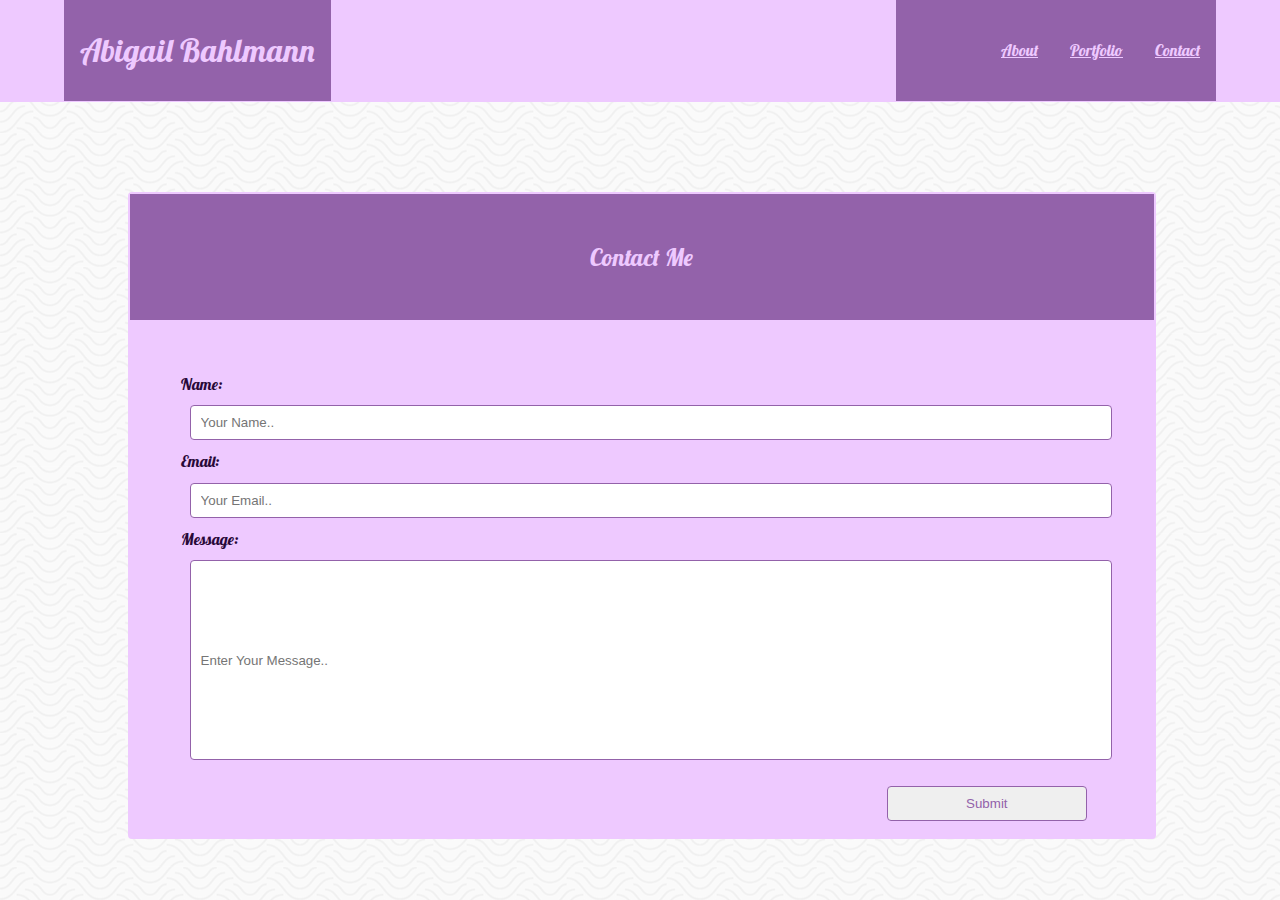
<file: contact.html>
﻿<!--Contact Me-->

<!DOCTYPE html>
<html lang="en-us">

<head>
    <meta charset="utf-8" />
    <title>Contact Me</title>
    <link rel="stylesheet" type="text/css" href="reset.css" />
    <link rel="stylesheet" type="text/css" href="style.css" />
    <link href="https://fonts.googleapis.com/css?family=Lobster|Montserrat|Playfair+Display&display=swap" rel="stylesheet">
</head>

<body>
    <header>
        <section id="title">
            <h1>Abigail Bahlmann</h1>
        </section>
        <nav>
            <ul id="navMenu">
                <li><a class="headerLink" href="contact.html">Contact</a></li>
                <li><a class="headerLink" href="portfolio.html">Portfolio</a></li>
                <li><a class="headerLink" href="index.html">About</a></li>
            </ul>

        </nav>

    </header>

    <section class="infoBlock">
        <h2>Contact Me</h2>
        <form class="contactMe">
            <section class="infoBlockContent">
                <label for="name">Name:</label>
                <input type="text" id="name" name="nameInput" placeholder="Your Name.." />

                <label for="email">Email:</label>
                <input type="text" id="email" name="emailInput" placeholder="Your Email.." />

                <label for="message">Message: </label>
                <input type="text" id="message" name="messageInput" placeholder="Enter Your Message.." style="height:200px" />

                <input type="submit" value="Submit" />

            </section>

            <!--Cited: https://www.w3schools.com/howto/howto_css_contact_form.asp -->

        </form>
    </section>



</body>
</html>
</file>
<file: style.css>
body {
    font-size: 1em;
    line-height: 150%;
    color: #290939;
    background-image: url(papyrus.png);
    font-family: 'Lobster', cursive;
}

header {
    padding: 0;
    display: block;
    margin-bottom: 10%;
    margin-top:0;
    position: fixed;
    background-color: #EEc9FF;
    width: 100%;
    color: #EEc9FF;
    border-bottom: 1px solid #EEc9FF;
    z-index:1;
}
#title {
    display: inline-block;
    background: #9362AA;
    padding-top: 3%;
    padding-bottom: 3%;
    float: left;
    margin-left: 5%;
    padding-left: 1em;
    padding-right: 1em;
}
h1 {
    text-align: center;
    font-size: 2em;
    color: #EEc9FF;
}

#navMenu {
    display: inline-block;
    background-color: #9362AA;
    font-size: 1em;
    padding-top: 3%;
    padding-bottom: 3%;
    width: 25%;
    float: right;
    text-align: center;
    margin-right: 5%;
}
li{
    display:inline-block;
    float:right;
    padding-left:1em;
    padding-right:1em;
}

.infoBlock {
    display:inline-block;
    width: 80%;
    margin-left: 10%;
    margin-right: 5%;
    background-color: #EEc9FF;
    border: 2px solid #EEc9FF;
    border-radius:4px;
    margin-top:15%;
    z-index:-1;
}

#BioImage{
    display:inline;
    width:25%;
    float:left;
    padding-bottom:5%;
}

.BioTxt{
    display:inline;
    float:left;
    padding-bottom:5%;
    width:100%;
    text-align:justify;
}
#BioLine1{
    width:70%;
    padding-left:5%;

}

h2 {
    font-size: 1.5em;
    display: block;
    width: 90%;
    padding: 5%;
    background: #9362AA;
    text-align: center;
    color: #EEc9FF;
}

.infoBlockContent{
    padding:5%;
}

.headerLink {
    color: #EEc9FF;
}

input[type=text], select, textarea {
    display: block;
    width: 100%;
    padding: 1%;
    border: 1px solid #9362AA;
    border-radius:4px;
    box-sizing: border-box;
    margin: 1%;
    color: #9362AA;
    background:white;
    resize:vertical;
}

    input[type=submit] {
        color: #9362AA;
        border: 1px solid #9362AA;
        border-radius: 4px;
        width: 200px;
        float: right;
        margin: 16px;
        padding: 1%;
    }

    input[type=submit]:hover {
        cursor: pointer;
        background-color: #EEc9FF;
    }

article {
    font-family: 'Playfair Display', serif;
    font-size:.9em;
}
#portfolioBlockContent{
    display:inline;
    margin:auto;
    width:100%;

}
.portfolioContent{
    display:inline-block;
    float:left;
    margin:1%;
    margin-left:0;
    padding:5%;
    position:relative;
    width:30%;
}
.portfolioImage{
    position:relative;
}

.portfolioTxt{
    width:250px;
    position:absolute;
    background-color:#9362AA;
    color:#EEc9FF;
    text-align:center;
    padding-top:1%;
    padding-bottom:1%;
    bottom:30%;
}
</file>
